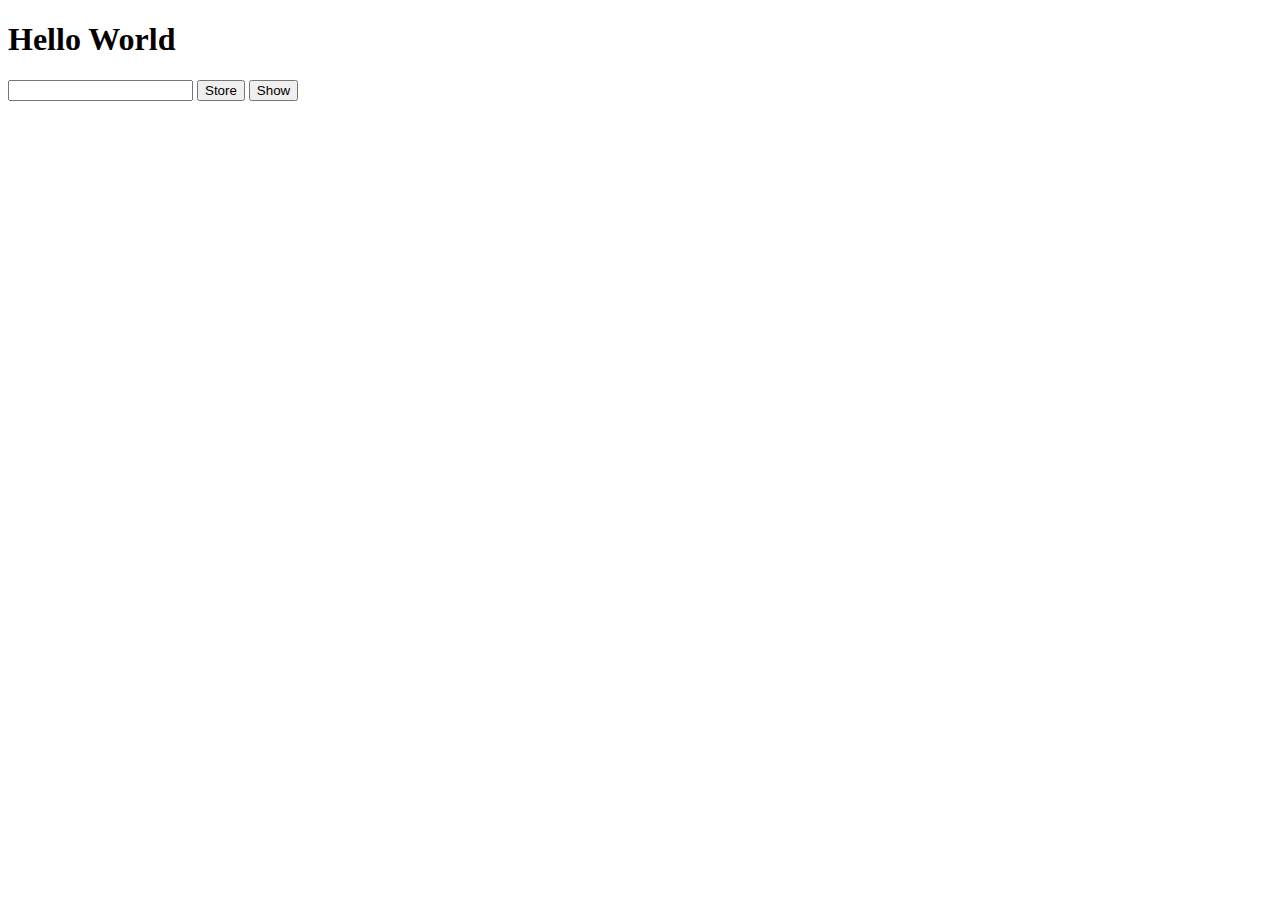
<file: index.html>
<!DOCTYPE html>
<html>

<head></head>

<body>
    <h1>Hello World</h1>
    <input id="store" type="text" />
    <button onclick="store()">Store</button>
    <button onclick="show()">Show</button>
    <p id="show"></p>
</body>

</html>
</file>
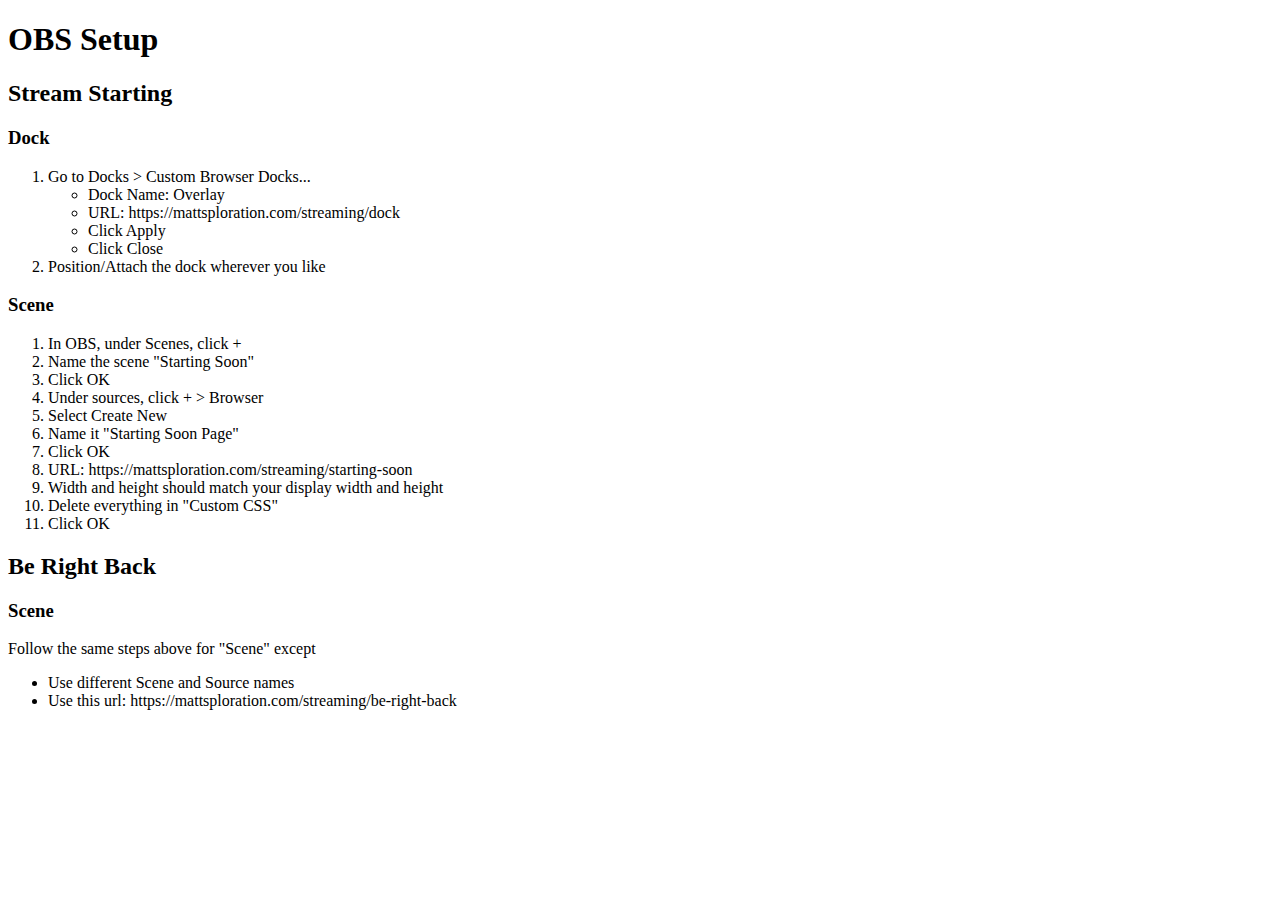
<file: setup/index.html>
<!DOCTYPE html>
<html>

<body>
    <h1>OBS Setup</h1>
    <h2>Stream Starting</h2>
    <h3>Dock</h3>
    <ol>
        <li>Go to Docks > Custom Browser Docks...
            <ul>
                <li>Dock Name: Overlay</li>
                <li>URL: https://mattsploration.com/streaming/dock</li>
                <li>Click Apply</li>
                <li>Click Close</li>
            </ul>
        </li>
        <li>Position/Attach the dock wherever you like</li>
    </ol>
    <h3>Scene</h3>
    <ol>
        <li>In OBS, under Scenes, click +</li>
        <li>Name the scene "Starting Soon"</li>
        <li>Click OK</li>
        <li>Under sources, click + > Browser</li>
        <li>Select Create New</li>
        <li>Name it "Starting Soon Page"</li>
        <li>Click OK</li>
        <li>URL: https://mattsploration.com/streaming/starting-soon</li>
        <li>Width and height should match your display width and height</li>
        <li>Delete everything in "Custom CSS"</li>
        <li>Click OK</li>
    </ol>
    <h2>Be Right Back</h2>
    <h3>Scene</h3>
    <p>Follow the same steps above for "Scene" except
    </p>
    <ul>
        <li>Use different Scene and Source names</li>
        <li>Use this url: https://mattsploration.com/streaming/be-right-back</li>
    </ul>
</body>

</html>
</file>
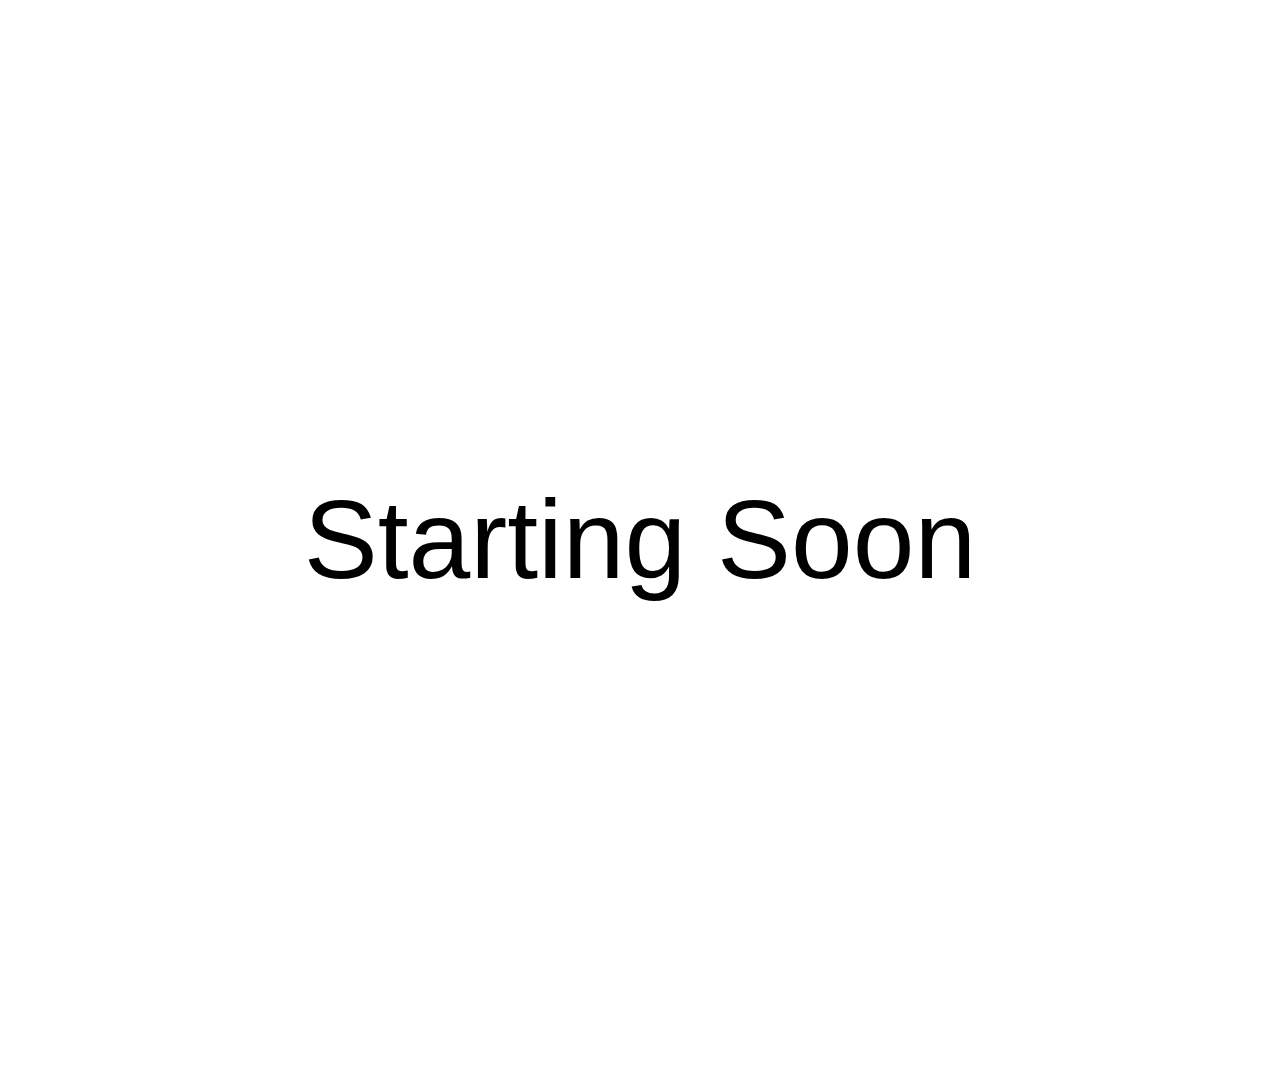
<file: starting-soon/index.html>
<!DOCTYPE html>
<html>

<head>
    <link rel="stylesheet" href="../style.css" />
    <script src="timer.js"></script>
</head>

<body onload="onLoad()">
    <div class="display" id="display">
        <div class="text" id="text">
            Starting Soon
            <br />
            <span id="timer"></span>
        </div>
    </div>
</body>

</html>
</file>
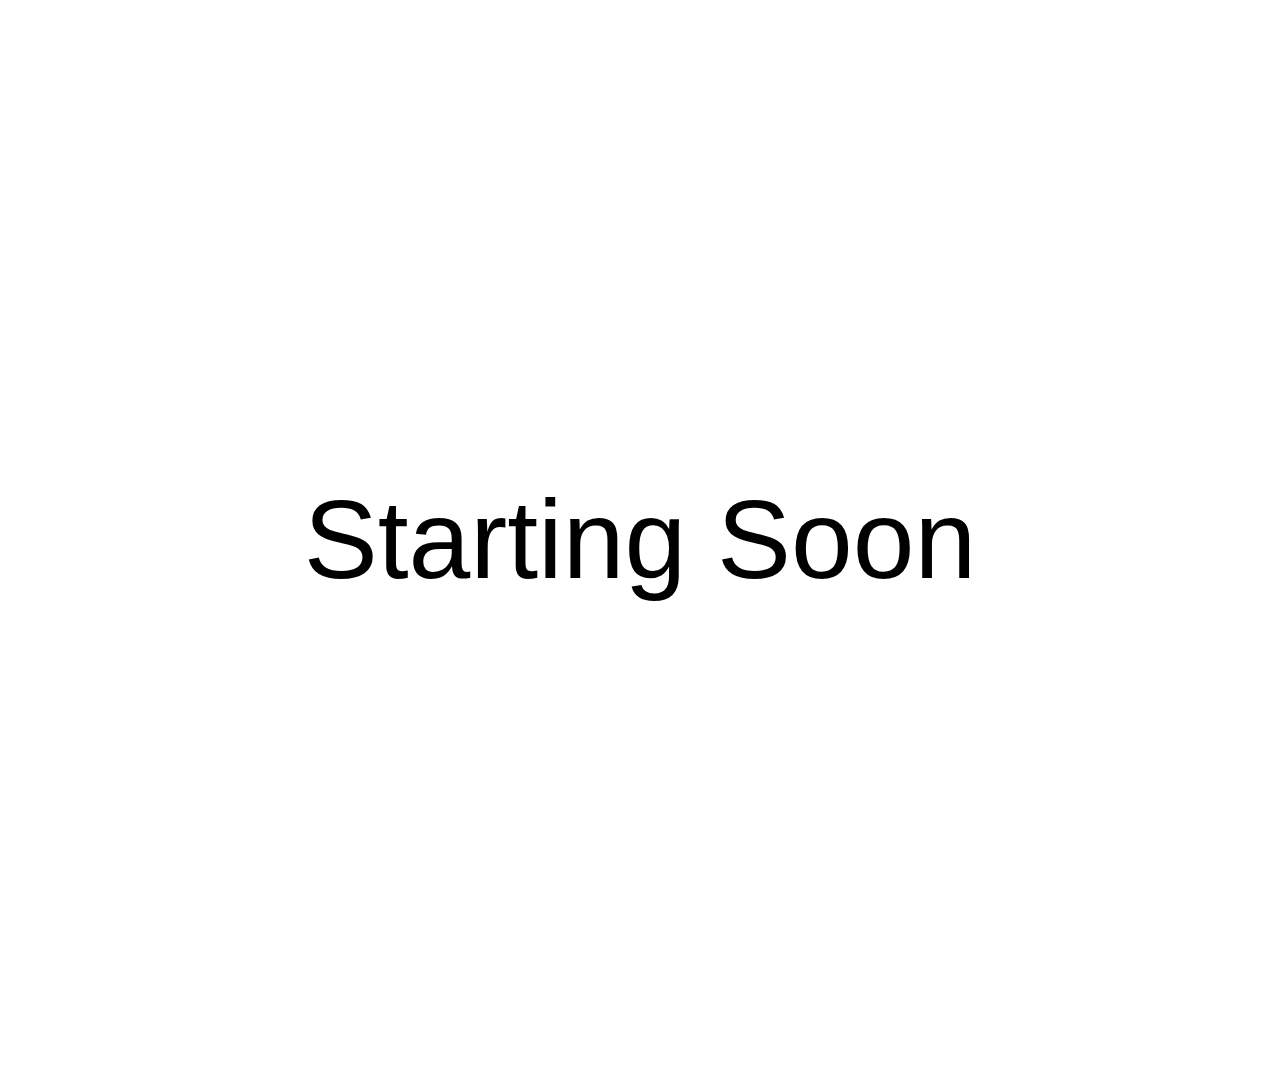
<file: starting-soon.html>
<!DOCTYPE html>
<html>

<head>
    <link rel="stylesheet" href="starting-soon.css" />
    <script src="timer.js"></script>
</head>

<body onload="onLoad()">
    <div class="display" id="display">
        <div class="text" id="text">
            Starting Soon
            <br />
            <span id="timer"></span>
        </div>
        <div>
        </div>
    </div>
</body>

</html>
</file>
<file: style.css>
html {
    height: 100%;
}

body {
    background-color: white;
    margin: 0;
    height: 100%;
    -webkit-user-select: none;
    -moz-user-select: none;
    -ms-user-select: none;
    user-select: none;
}

.display {
    display: flex;
    flex-wrap: wrap;
    justify-content: center;
    align-items: center;
    text-align: center;
    height: 1080px;
}

.text {
    font-family: Calibri, Helvetica, sans-serif;
    font-size: 111px;
}
</file>
<file: starting-soon.css>
html {
    height: 100%;
}

body {
    background-color: transparent;
    margin: 0;
    height: 100%;
    -webkit-user-select: none;
    -moz-user-select: none;
    -ms-user-select: none;
    user-select: none;
}

.display {
    display: flex;
    flex-wrap: wrap;
    justify-content: center;
    align-items: center;
    text-align: center;
    height: 1080px;
}

.text {
    font-family: Calibri, Helvetica, sans-serif;
    font-size: 111px;
}

.admin {
    background-color: white;
    padding: 10px;
}

.admin>.innards {
    border: 2px solid black;
    border-radius: 5px;
    padding: 10px;
    height: 100%;
}
</file>
